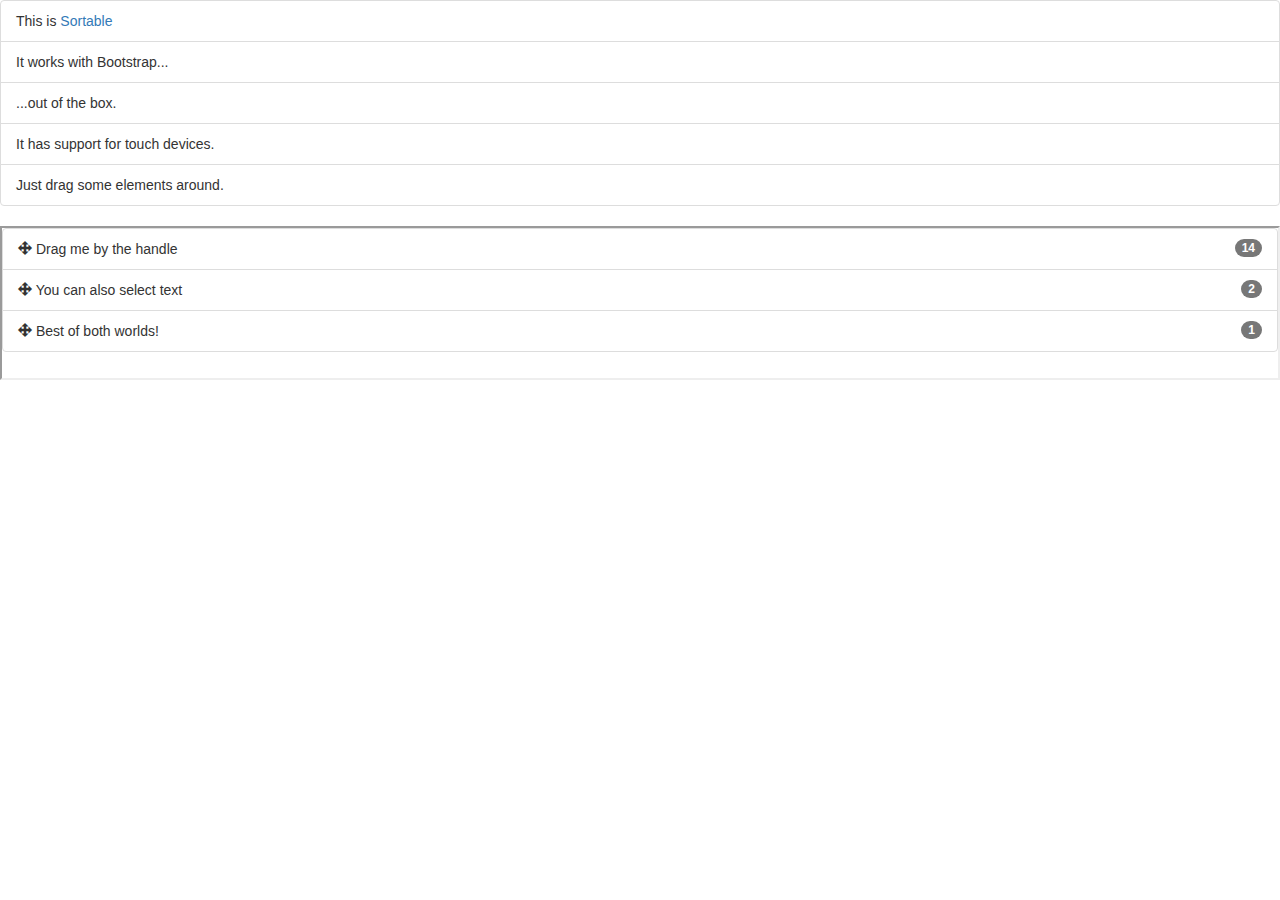
<file: portal/builder/bower_components/Sortable/st/iframe/index.html>
<!DOCTYPE html>
<html>
<head>
	<meta charset="utf-8">
	<title>IFrame playground</title>
</head>
<body>


<!-- Latest compiled and minified CSS -->
<link rel="stylesheet" href="https://maxcdn.bootstrapcdn.com/bootstrap/3.3.1/css/bootstrap.min.css"/>


<!-- Latest Sortable -->
<script src="../../Sortable.js"></script>


<!-- Simple List -->
<div id="simpleList" class="list-group">
	<div class="list-group-item">This is <a href="http://rubaxa.github.io/Sortable/">Sortable</a></div>
	<div class="list-group-item">It works with Bootstrap...</div>
	<div class="list-group-item">...out of the box.</div>
	<div class="list-group-item">It has support for touch devices.</div>
	<div class="list-group-item">Just drag some elements around.</div>
</div>

<script>
	(function () {
		Sortable.create(simpleList, {group: 'shared'});


		var iframe = document.createElement('iframe');

		iframe.src = 'frame.html';
		iframe.width = '100%';
		iframe.onload = function () {
			var doc = iframe.contentDocument,
					list = doc.getElementById('listWithHandle');

			Sortable.create(list, {group: 'shared'});
		};


		document.body.appendChild(iframe);
	})();
</script>

</body>
</html>
</file>
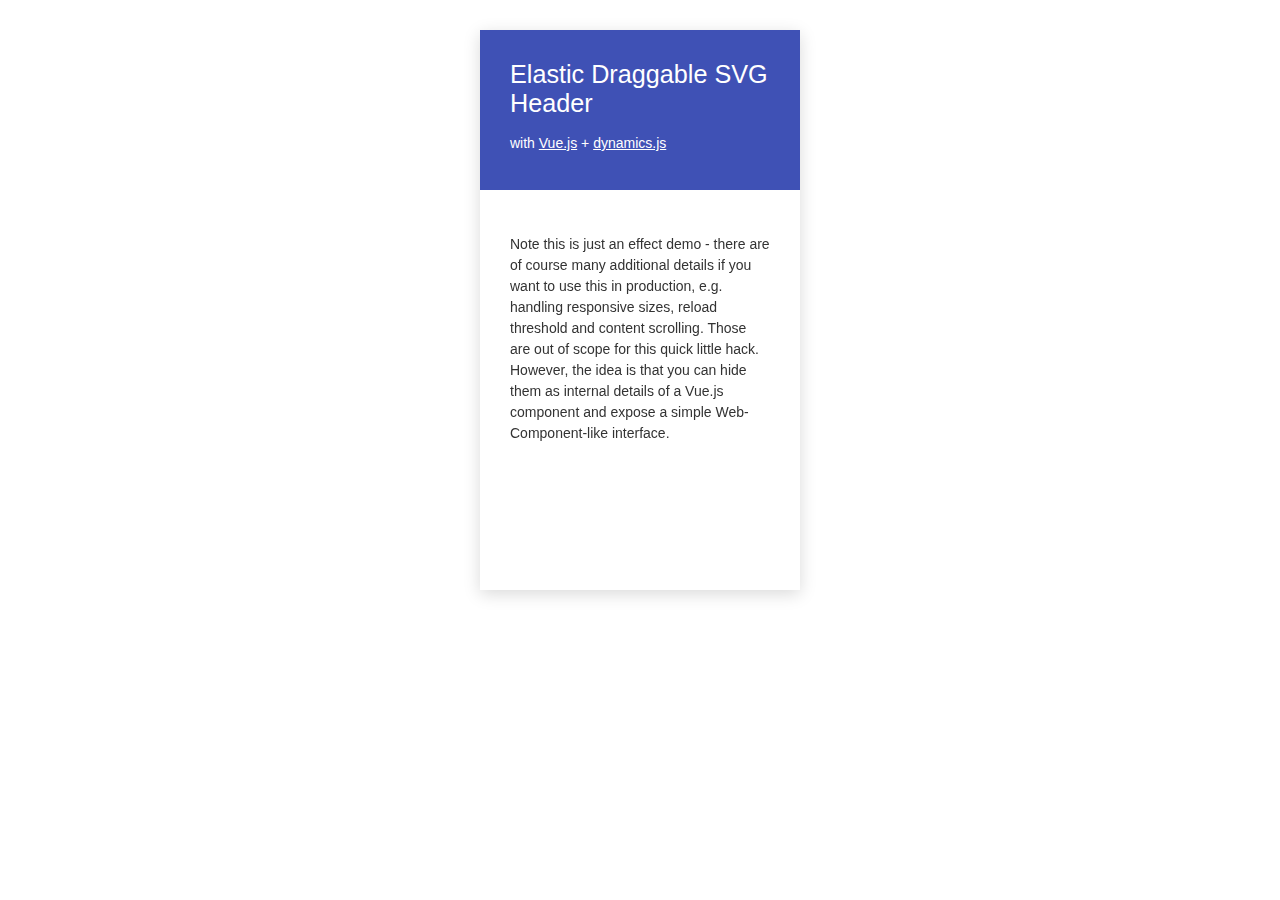
<file: portal/builder/bower_components/vue/examples/elastic-header/index.html>
<!DOCTYPE html>
<html lang="en">
  <head>
    <meta charset="utf-8">
    <meta name="viewport" content="initial-scale=1, maximum-scale=1, user-scalable=no">
    <title>Vue.js elastic header example</title>
    <!-- Delete ".min" for console warnings in development -->
    <script src="../../dist/vue.min.js"></script>
    <script src="http://dynamicsjs.com/lib/dynamics.js"></script>
    <link rel="stylesheet" href="style.css">
    <!-- template for the component -->
    <script type="text/x-template" id="header-view-template">
      <div class="draggable-header-view"
        @mousedown="startDrag" @touchstart="startDrag"
        @mousemove="onDrag" @touchmove="onDrag"
        @mouseup="stopDrag" @touchend="stopDrag" @mouseleave="stopDrag">
        <svg class="bg" width="320" height="560">
          <path :d="headerPath" fill="#3F51B5"></path>
        </svg>
        <div class="header">
          <slot name="header"></slot>
        </div>
        <div class="content" :style="contentPosition">
          <slot name="content"></slot>
        </div>
      </div>
    </script>
  </head>
  <body>

    <div id="app" @touchmove.prevent>
      <draggable-header-view>
        <template slot="header">
          <h1>Elastic Draggable SVG Header</h1>
          <p>with <a href="https://vuejs.org">Vue.js</a> + <a href="http://dynamicsjs.com">dynamics.js</a></p>
        </template>
        <template slot="content">
          <p>Note this is just an effect demo - there are of course many additional details if you want to use this in production, e.g. handling responsive sizes, reload threshold and content scrolling. Those are out of scope for this quick little hack. However, the idea is that you can hide them as internal details of a Vue.js component and expose a simple Web-Component-like interface.</p>
        </template>
      </draggable-header-view>
    </div>

    <script>
    Vue.component('draggable-header-view', {
      template: '#header-view-template',
      data: function () {
        return {
          dragging: false,
          // quadratic bezier control point
          c: { x: 160, y: 160 },
          // record drag start point
          start: { x: 0, y: 0 }
        }
      },
      computed: {
        headerPath: function () {
          return 'M0,0 L320,0 320,160' +
            'Q' + this.c.x + ',' + this.c.y +
            ' 0,160'
        },
        contentPosition: function () {
          var dy = this.c.y - 160
          var dampen = dy > 0 ? 2 : 4
          return {
            transform: 'translate3d(0,' + dy / dampen + 'px,0)'
          }
        }
      },
      methods: {
        startDrag: function (e) {
          e = e.changedTouches ? e.changedTouches[0] : e
          this.dragging = true
          this.start.x = e.pageX
          this.start.y = e.pageY
        },
        onDrag: function (e) {
          e = e.changedTouches ? e.changedTouches[0] : e
          if (this.dragging) {
            this.c.x = 160 + (e.pageX - this.start.x)
            // dampen vertical drag by a factor
            var dy = e.pageY - this.start.y
            var dampen = dy > 0 ? 1.5 : 4
            this.c.y = 160 + dy / dampen
          }
        },
        stopDrag: function () {
          if (this.dragging) {
            this.dragging = false
            dynamics.animate(this.c, {
              x: 160,
              y: 160
            }, {
              type: dynamics.spring,
              duration: 700,
              friction: 280
            })
          }
        }
      }
    })

    new Vue({ el: '#app' })
    </script>
  </body>
</html>
</file>
<file: portal/builder/bower_components/vue/examples/elastic-header/style.css>
h1 {
  font-weight: 300;
  font-size: 1.8em;
  margin-top: 0;
}
a {
  color: #fff;
}
.draggable-header-view {
  background-color: #fff;
  box-shadow: 0 4px 16px rgba(0,0,0,.15);
  width: 320px;
  height: 560px;
  overflow: hidden;
  margin: 30px auto;
  position: relative;
  font-family: 'Roboto', Helvetica, Arial, sans-serif;
  color: #fff;
  font-size: 14px;
  font-weight: 300;
  -webkit-user-select: none;
  -moz-user-select: none;
  -ms-user-select: none;
  user-select: none;
}
.draggable-header-view .bg {
  position: absolute;
  top: 0;
  left: 0;
  z-index: 0;
}
.draggable-header-view .header, .draggable-header-view .content {
  position: relative;
  z-index: 1;
  padding: 30px;
  box-sizing: border-box;
}
.draggable-header-view .header {
  height: 160px;
}
.draggable-header-view .content {
  color: #333;
  line-height: 1.5em;
}
</file>
